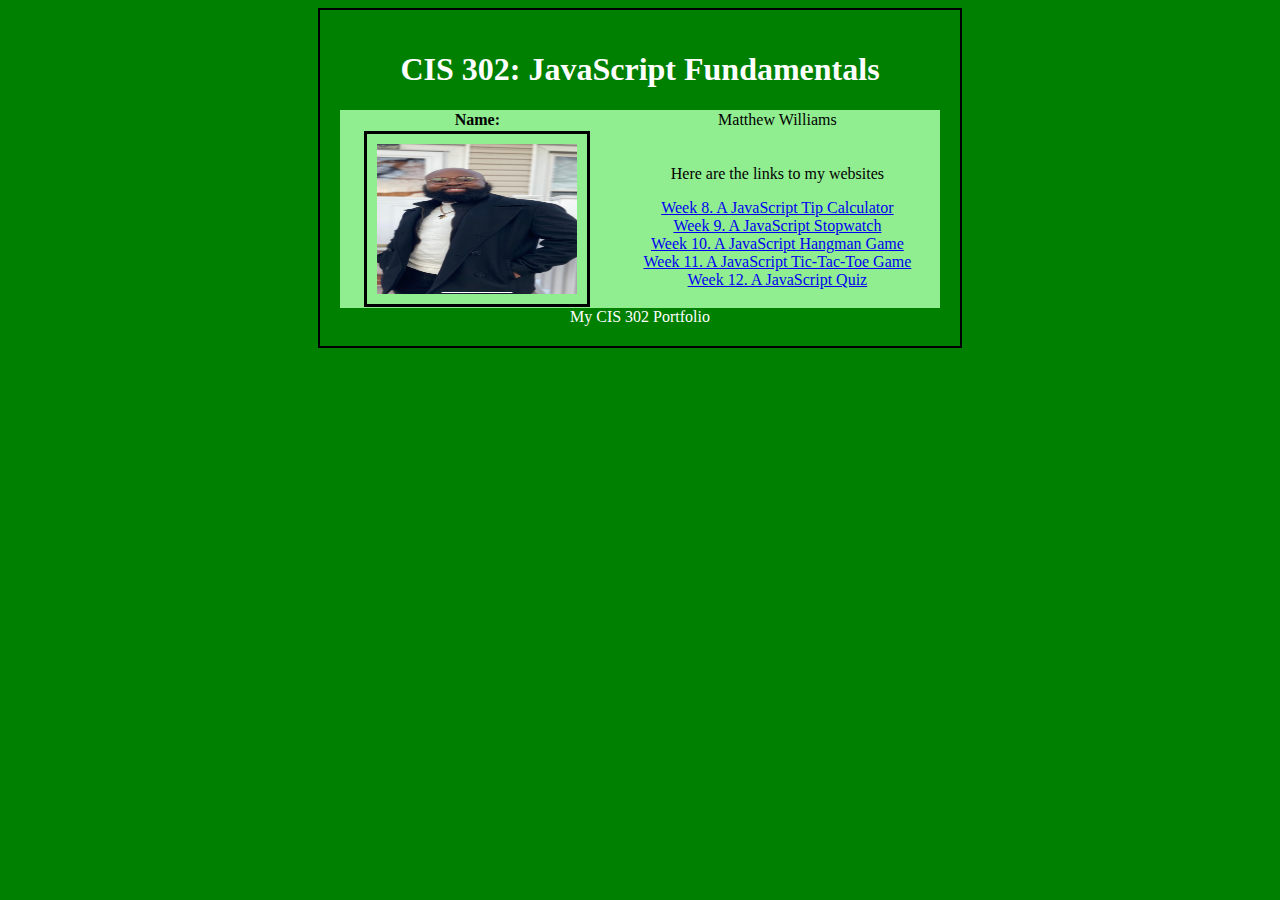
<file: index.html>
<!DOCTYPE html>
<html lang="en">
<head>
  <meta charset="utf-8" />
  <title>CIS 302: JavaScript Fundamentals</title>
  <link href="FinalProject.css" rel="stylesheet" />
</head>
<body>
  <article class="article-container">
    <h1 class="h1">CIS 302: JavaScript Fundamentals</h1>
    <table>
      <tr>
        <th>Name:</th>
        <td>Matthew Williams</td>
      </tr>
      <tr>
        <td><img src="Profile.png" alt="Logo" class="image" /></td>
        <td>
          <nav class="links">
            <p>Here are the links to my websites</p>
            <a href="Calc.html">Week 8. A JavaScript Tip Calculator</a><br>
            <a href="SWatch.html">Week 9. A JavaScript Stopwatch</a><br>
            <a href="Hang.html">Week 10. A JavaScript Hangman Game</a><br>
            <a href="TTT.html">Week 11. A JavaScript Tic-Tac-Toe Game</a><br>
            <a href="Quiz.html">Week 12. A JavaScript Quiz</a>
          </nav>
        </td>
      </tr>
    </table>
    <footer class="footer1">My CIS 302 Portfolio</footer>
  </article>
</body>
</html>
</file>
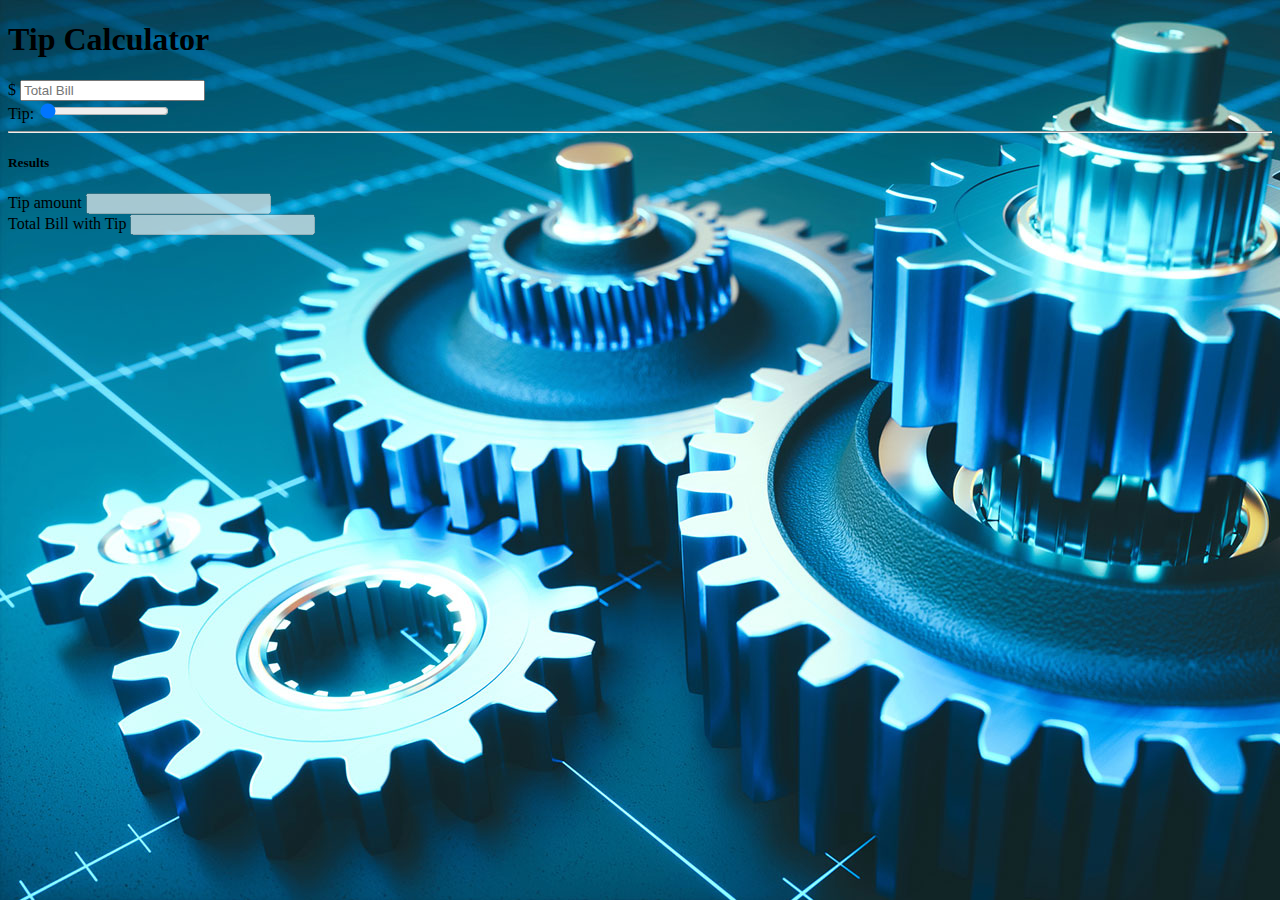
<file: Calc.HTML>
<!doctype html>
<html lang="en">
  <head>
    <title>Tip Calculator</title>
    <!-- Required meta tags -->
    <meta charset="utf-8">
    <meta name="viewport" content="width=device-width, initial-scale=1, shrink-to-fit=no">

    <!-- Bootstrap CSS -->
    <link rel="stylesheet" href="https://maxcdn.bootstrapcdn.com/bootstrap/4.0.0-beta.2/css/bootstrap.min.css" integrity="sha384-PsH8R72JQ3SOdhVi3uxftmaW6Vc51MKb0q5P2rRUpPvrszuE4W1povHYgTpBfshb" crossorigin="anonymous">
	
<style>
  body {
    background-image: url('gears-1.jpg');
    background-size: cover;
    background-repeat: no-repeat;
    background-attachment: fixed;
  }
</style>
   
  </head>
  <body class="bg-dark">
    <div class="container">
      <div class="row">
        <div class="col-md-6 mx-auto">
          <div class="card card-body text-center mt-5">
            <h1 class="heading display-5 pb-3">Tip Calculator</h1>
            <form id="tip-form">
              <div class="form-group">
                <div class="input-group">
                  <span class="input-group-addon">$</span>
                  <input type="number" class="form-control" id="billTotal" placeholder="Total Bill">
                </div>
              </div>
              <div class="form-group tipPersent">
                <div class="input-group">
                  <label for="">Tip:</label>


                  <input type="range" class="form-control" id="tipInput" value="0">
                  <span class="input-group-addon" id="tipOutput"></span>
                </div>
              </div>



            </form>
            <hr>

            <!-- RESULTS -->
            <div id="results" class="pt-4">
              <h5>Results</h5>
              <div class="form-group">
                <div class="input-group">
                  <span class="input-group-addon">Tip amount</span>
                  <input type="number" class="form-control" id="tipAmount" disabled>
                </div>
              </div>

              <div class="form-group">
                <div class="input-group">
                  <span class="input-group-addon">Total Bill with Tip</span>
                  <input type="number" class="form-control" id="totalBillWithTip" disabled>
                </div>
              </div>


            </div>
          </div>
        </div>
      </div>
    </div>

    <!-- Optional JavaScript -->
    <!-- jQuery first, then Popper.js, then Bootstrap JS -->
    <script src="https://code.jquery.com/jquery-3.2.1.slim.min.js" integrity="sha384-KJ3o2DKtIkvYIK3UENzmM7KCkRr/rE9/Qpg6aAZGJwFDMVNA/GpGFF93hXpG5KkN" crossorigin="anonymous"></script>
    <script src="https://cdnjs.cloudflare.com/ajax/libs/popper.js/1.12.3/umd/popper.min.js" integrity="sha384-vFJXuSJphROIrBnz7yo7oB41mKfc8JzQZiCq4NCceLEaO4IHwicKwpJf9c9IpFgh" crossorigin="anonymous"></script>
    <script src="https://maxcdn.bootstrapcdn.com/bootstrap/4.0.0-beta.2/js/bootstrap.min.js" integrity="sha384-alpBpkh1PFOepccYVYDB4do5UnbKysX5WZXm3XxPqe5iKTfUKjNkCk9SaVuEZflJ" crossorigin="anonymous"></script>

  </body>
</html>
</file>
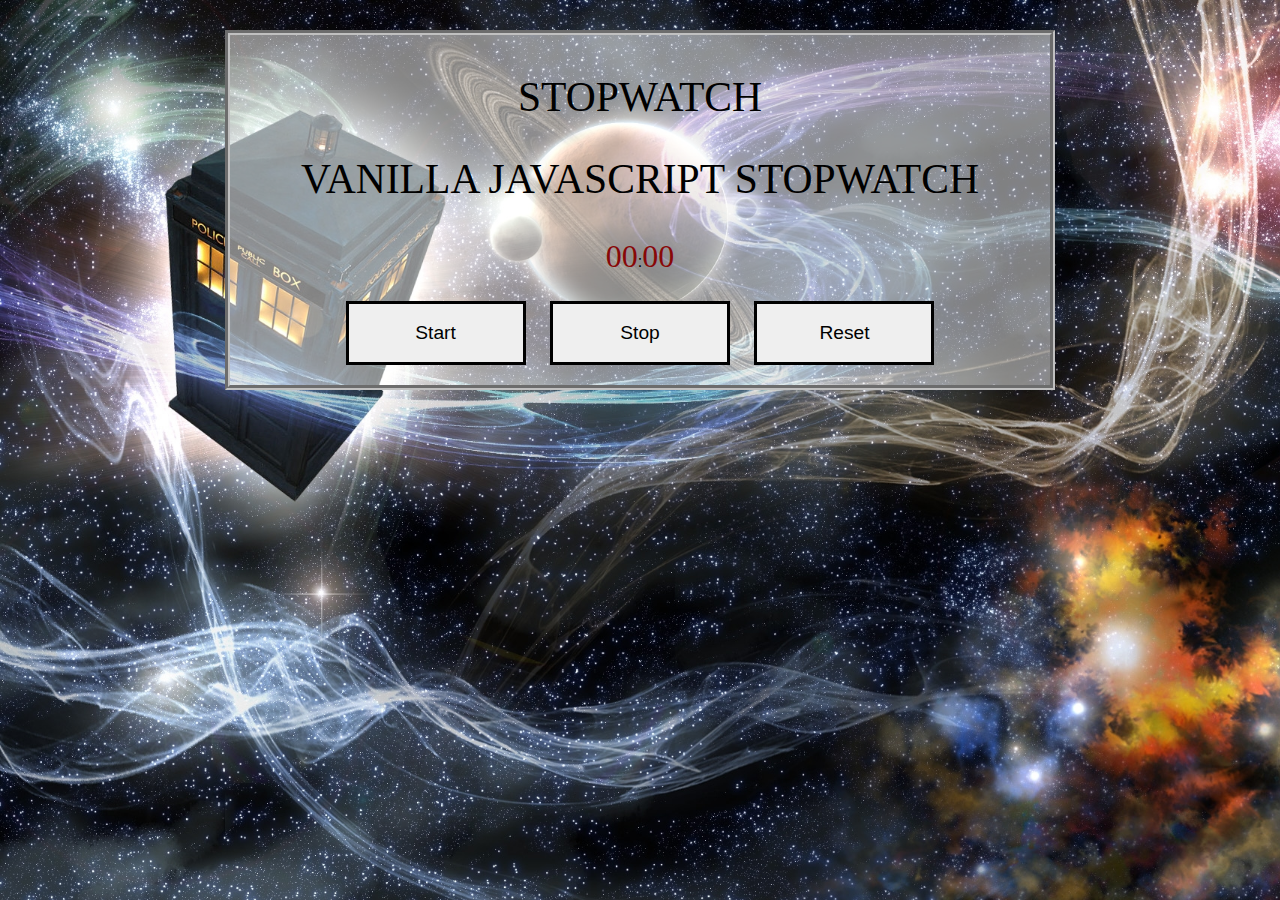
<file: Stopwatch.html>
<!DOCTYPE html>
<html>
<head>
 <link rel="stylesheet" type="text/css" href="Stopwatch.css">
<script src="Stopwatch.js" defer></script>
</head>
<div class="wrapper">
<h1>Stopwatch</h1>
<h2>Vanilla JavaScript Stopwatch</h2>
<p><span id="seconds">00</span>:<span id="tens">00</span></p>
<button id="button-start">Start</button>
<button id="button-stop">Stop</button>
<button id="button-reset">Reset</button>
</div>
</file>
<file: FinalProject.css>
/* Body background color */
body {
  background-color: #008000;
}

/* Style for article-container */
.article-container {
  border: 2px solid #000;
  padding: 20px;
  text-align: center;
  max-width: 600px; 
  margin: 0 auto; 
}

/* Style for h1 */
h1 {
  text-align: center; /* Center the heading */
  color: #FFFFFF;
}

/* Style for table */
table {
  background-color: lightgreen;
  width: 100%; 
  text-align: center;
  max-width: 100%; 
  border-collapse: collapse; 
}

/* Style for links */
.links {
  color: #000;
}

/* Style for the image */
.image {
	
  width: 200px;
  height: 150px; 
  display: block;
  margin: 0 auto;
  border: 3px solid #000000 ;
  padding: 10px;
}

/* Style for the footer */
.footer1 {
  text-align: center;
  color: #FFFFFF;
}
</file>
<file: Stopwatch.css>
/* Variabes */  
$orange: #ffa600;
$grey:#f3f3f3;
$white: #fff;
$base-color:$orange ;


/* Mixin's */  
@mixin transition {
-webkit-transition: all 0.5s ease-in-out;
-moz-transition: all 0.5s ease-in-out;
transition: all 0.5s ease-in-out;
}
@mixin corners ($radius) {
-moz-border-radius: $radius;
-webkit-border-radius: $radius;
border-radius: $radius; 
-khtml-border-radius: $radius; 
}

body {
background:$base-color;
font-family: "HelveticaNeue-Light", "Helvetica Neue Light", "Helvetica Neue", Helvetica, Arial, "Lucida Grande", sans-serif; 
height:100%;
background-image: url(Dark.jpg); 
background-size: cover; 
background-repeat: no-repeat;
background-attachment: fixed;

}


.wrapper {
width: 800px;
margin: 30px auto;
color:$white;
text-align:center; 
border: 5px groove #C0C0C0; 
padding: 10px; 
background-color: rgba(255, 255, 255, 0.5);
}

h1, h2, h3 {
  font-family: 'Futura';
  font-weight: 100;
  font-size: 2.6em;
  text-transform: uppercase;
  
 
}

#seconds, #tens{
  font-size:2em;
  font-family: 'Futura';
  color:#880808;
}

button{
@include corners (5px);
background:$base-color;
color:$white;
border: solid 3px black;
text-decoration:none;
cursor:pointer;
font-size:1.2em;
padding:18px 10px;
width:180px;
margin: 10px;
 outline: none;
  &:hover{
	@include transition;
	background:$white;
	border: solid 1px $white;
	color:$base-color;
background-image: url(Hole.jpg); 
background-size: cover; 
background-repeat: no-repeat;
background-attachment: fixed
	}
}
</file>
